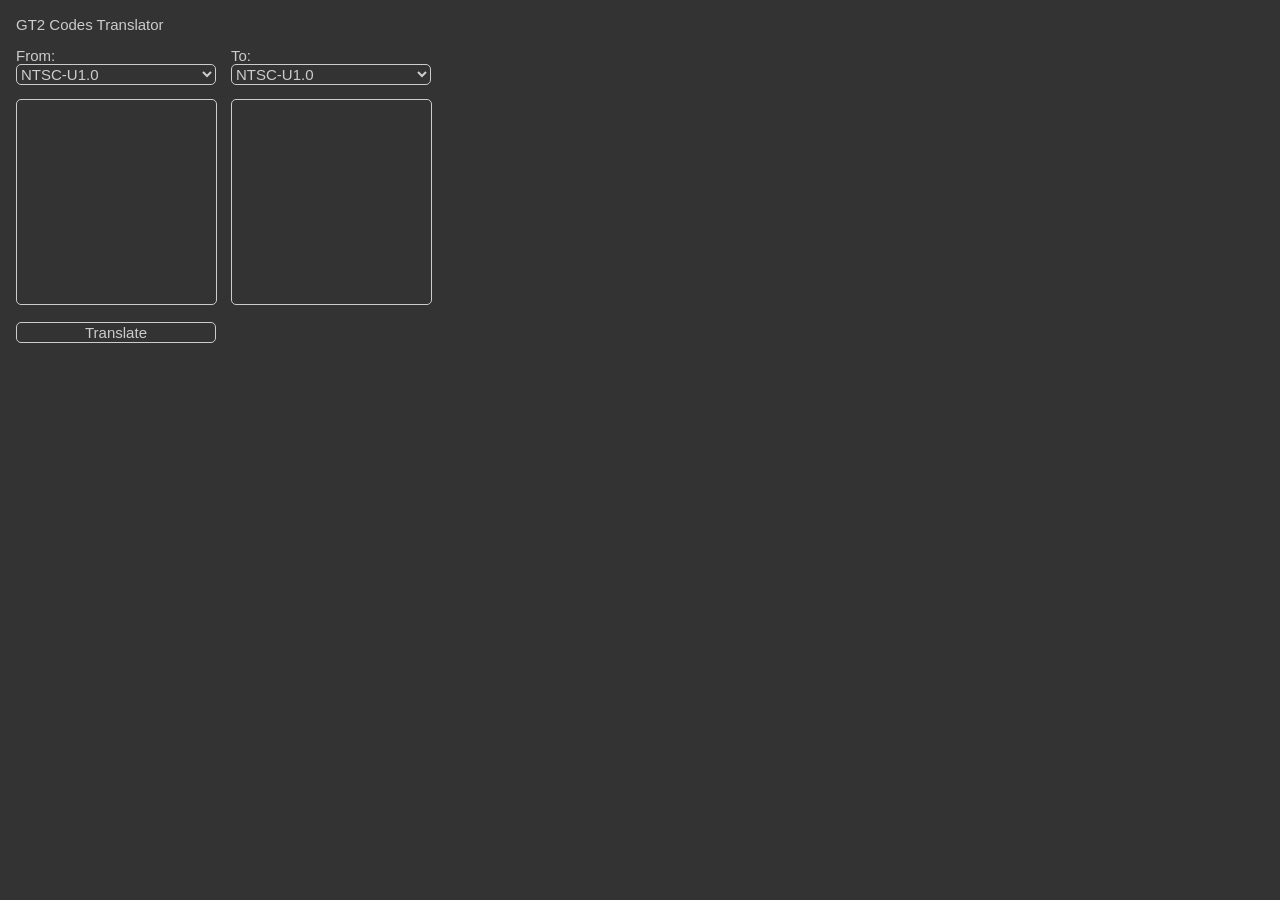
<file: index.html>
<!DOCTYPE html>
<html>
<head>
<meta charset="UTF-8">
<title>GT2 Codes Translator</title>
<link rel="stylesheet" type="text/css" href="style.css"/>
<script src="script.js" defer></script>
</head>
<body>
<table>
    <tr>
        <td>GT2 Codes Translator</td>
    </tr>
    <tr>
        <td>From:<select id="ver1"></select></td>
        <td>To:<select id="ver2"></select></td>
    </tr>
    <tr>
        <td><textarea id="codes1"></textarea></td>
        <td><textarea id="codes2"></textarea></td>
    </tr>
    <tr>
       <td><input type="button" value="Translate"></td>
    </tr>
</table>
</body>
</html>
</file>
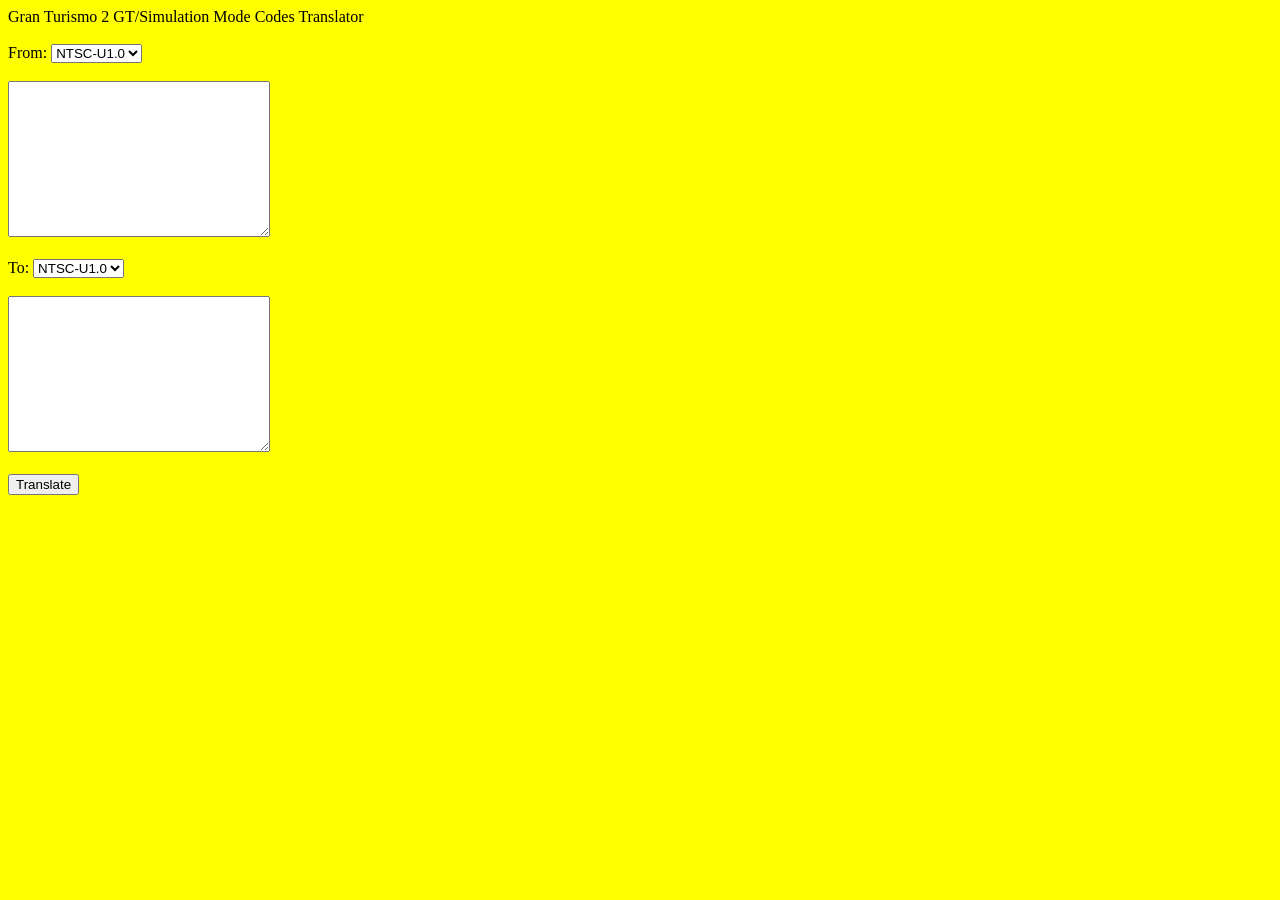
<file: main.html>
<!DOCTYPE html>
<html>
<head>
<meta charset="UTF-8">
<title>Gran Turismo 2 GT/Simulation Mode Codes Translator</title>
<script src="script.js"></script>
</head>
Gran Turismo 2 GT/Simulation Mode Codes Translator
<br><br>
<body style="background-color:yellow;">
From:
<select id="version1">
<option value="NTSC-U1.0">NTSC-U1.0</option>
<option value="NTSC-U1.1">NTSC-U1.1</option>
<option value="NTSC-U1.2">NTSC-U1.2</option>
<option value="PAL">PAL</option>
<option value="NTSC-J">NTSC-J</option>
</select>
<br><br>
<textarea wrap="off" id="version1Codes" rows="10" cols="30"></textarea>
<br><br>
To:
<select id="version2">
<option value="NTSC-U1.0">NTSC-U1.0</option>
<option value="NTSC-U1.1">NTSC-U1.1</option>
<option value="NTSC-U1.2">NTSC-U1.2</option>
<option value="PAL">PAL</option>
<option value="NTSC-J">NTSC-J</option>
</select>
<br><br>
<textarea wrap="off" id="version2Codes" rows="10" cols="30"></textarea>
<br><br>
<input type="button" value="Translate" onclick="translateCodes()">
</body>
</html>
</file>
<file: style.css>
:root {
    --back-color: #333333;
    --text-color: #CCCCCC;
    --font: helvetica, sans-serif;
    --width: 200px;
    --radius: 5px;
}

* {
    font-family: var(--font);
    font-size: 15px;
    background-color: var(--back-color);
    color: var(--text-color);
    border-radius: var(--radius);
}

textarea {
    border: 1px solid var(--text-color);
    height: var(--width);
    width: calc(var(--width) - 5px);
    outline: none;
    resize: none;
}

input[type=button], select {
    border: 1px solid var(--text-color);
    width: var(--width);
}

td {
    width: var(--width);
    padding: 6px;
}

input[type=button]:hover {
    background-color: var(--text-color);
    color: var(--back-color);
}
</file>
